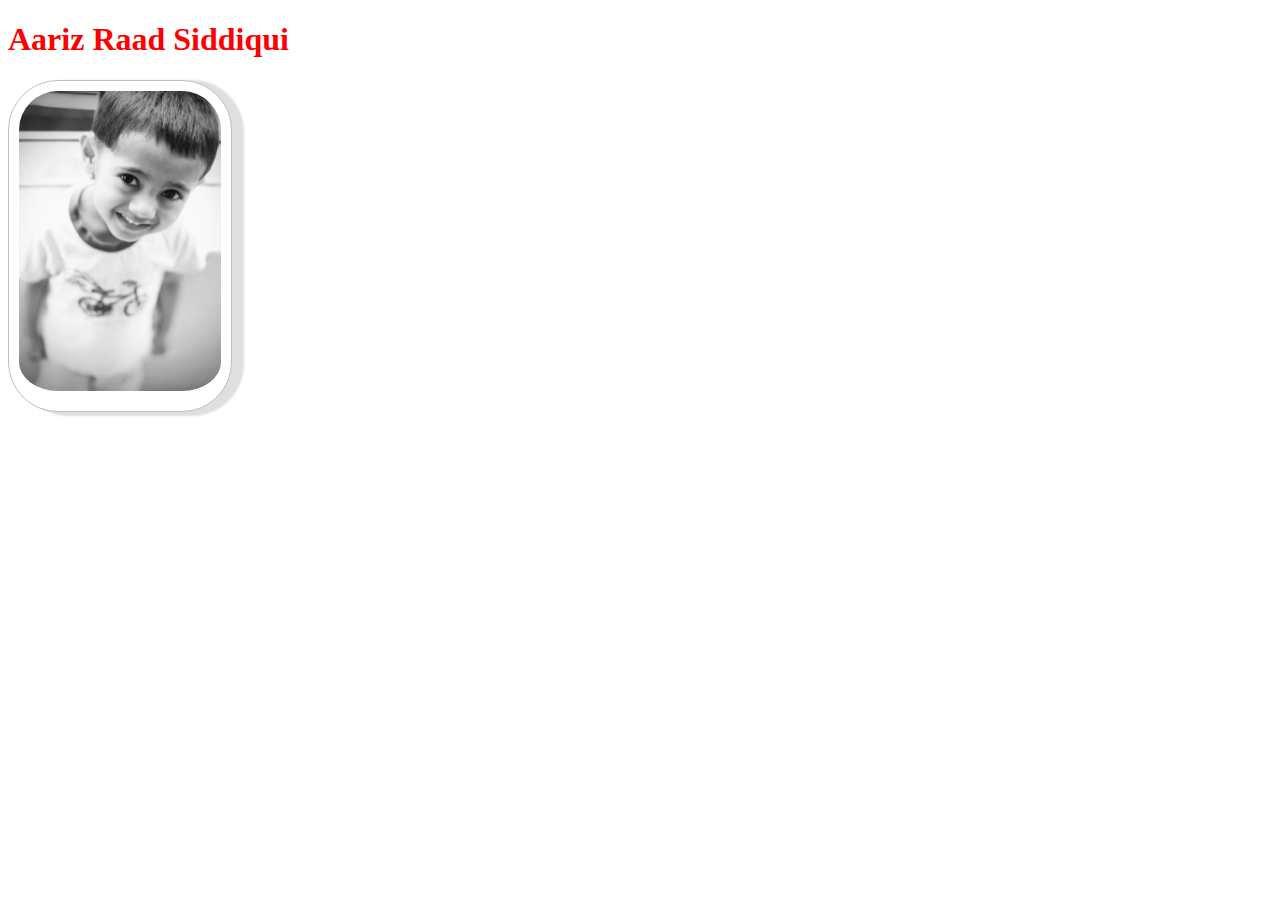
<file: www/iub/index.html>
<!DOCTYPE html>
<html lang="en">
<head>
    <meta charset="UTF-8">
    <title>In IUB</title>
    <link href="style.css" rel="stylesheet">
</head>
<body>
<h1 style="color: red">
    Aariz Raad Siddiqui
</h1>
<img src="img.jpeg" height="300px" class="profilepic">
</body>
</html>
</file>
<file: www/iub/style.css>
.profilepic{
    border-radius: 50px;
    padding: 10px 10px 20px 10px;
    border: 1px solid #BFBFBF;
    background-color: white;
    box-shadow: 10px 2px 2px 2px #ddddddee;
}
</file>
